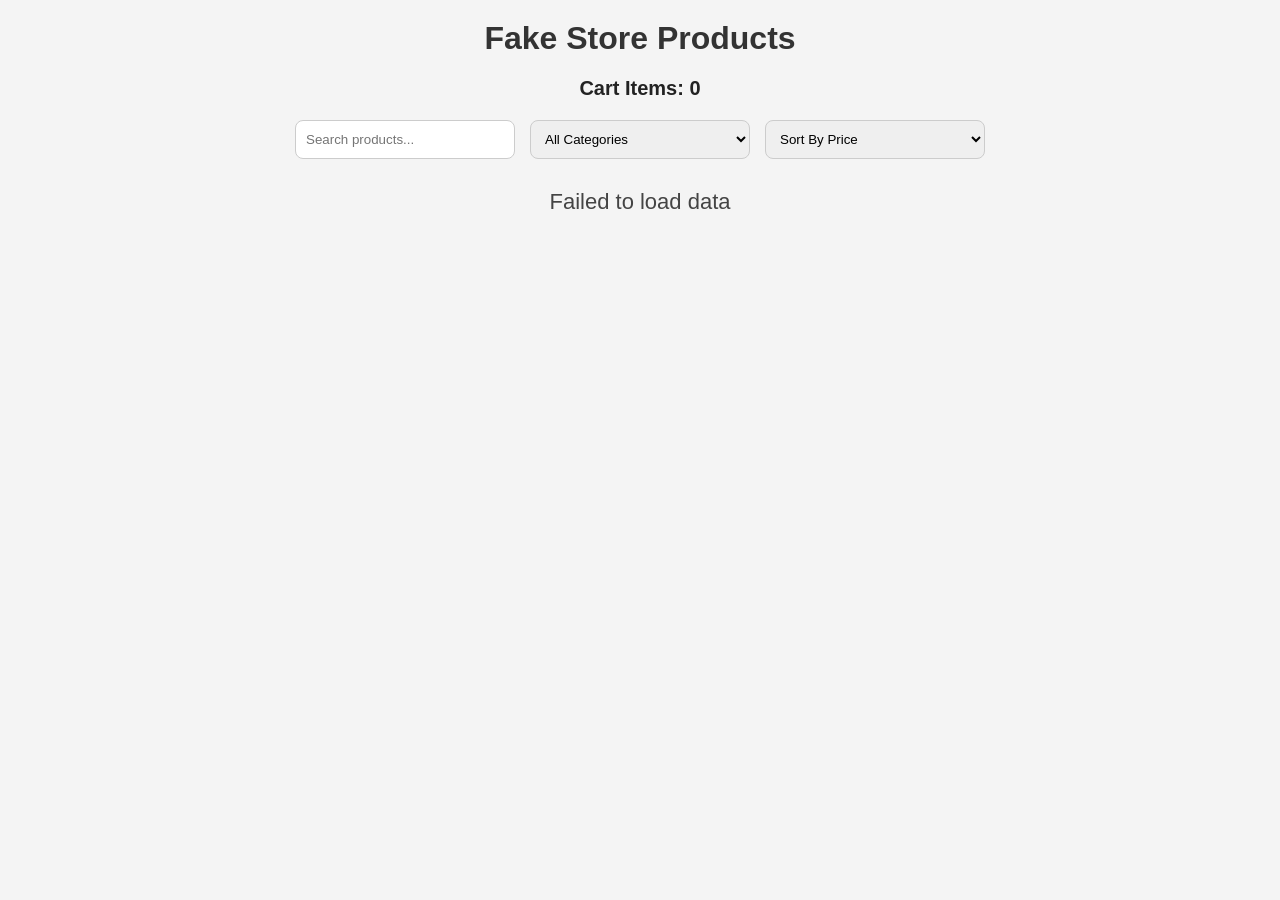
<file: task5/index.html>
<!DOCTYPE html>
<html lang="en">
<head>
    <meta charset="UTF-8">
    <meta name="viewport" content="width=device-width, initial-scale=1.0">
    <title>Final Task(TASK-5)</title>
    <link rel="stylesheet" href="task5.css">
</head>
<body>
    <h1>Fake Store Products</h1>

  <div id="cart-count">Cart Items: 0</div>

  <div class="controls">
    <input type="text" id="search" placeholder="Search products...">

    <select id="categoryFilter">
      <option value="all">All Categories</option>
    </select>

    <select id="sortPrice">
      <option value="">Sort By Price</option>
      <option value="low">Low → High</option>
      <option value="high">High → Low</option>
    </select>
  </div>

  <div id="loading">Loading...</div>
  <div id="error"></div>

  <div class="products-container" id="products"></div>
      

    <script src="task5.js"></script>
</body>
</html>
</file>
<file: task5/task5.css>
*{
      margin:0;
      padding:0;
      box-sizing:border-box;
      font-family:Arial, Helvetica, sans-serif;
    }

    body{
      background:#f4f4f4;
      padding:20px;
    }

    h1{
      text-align:center;
      margin-bottom:20px;
      color:#333;
    }

    .controls{
      display:flex;
      flex-wrap:wrap;
      gap:15px;
      justify-content:center;
      margin-bottom:25px;
    }

    .controls input,
    .controls select{
      padding:10px;
      border:1px solid #ccc;
      border-radius:8px;
      outline:none;
      width:220px;
    }

    #loading,
    #error{
      text-align:center;
      font-size:22px;
      margin-top:30px;
      color:#444;
    }

    .products-container{
      display:grid;
      grid-template-columns:repeat(auto-fit, minmax(300px, 1fr));
      gap:20px;
    }

    .card{
      background:white;
      border-radius:15px;
      padding:15px;
      width:300px;
      margin:auto;
      box-shadow:0 4px 10px rgba(0,0,0,0.1);
      transition:0.3s;
      display:flex;
      flex-direction:column;
      justify-content:space-between;
    }

    .card:hover{
      transform:translateY(-8px);
      box-shadow:0 8px 18px rgba(0,0,0,0.2);
    }

    .card img{
      width:100%;
      height:220px;
      object-fit:contain;
    }

    .card h3{
      margin:15px 0 10px;
      font-size:18px;
      color:#222;
    }

    .price{
      color:green;
      font-size:20px;
      font-weight:bold;
      margin-bottom:10px;
    }

    .desc{
      color:#555;
      margin-bottom:15px;
      line-height:1.5;
    }

    .btn-group{
      display:flex;
      gap:10px;
    }

    button{
      flex:1;
      padding:10px;
      border:none;
      border-radius:8px;
      cursor:pointer;
      font-weight:bold;
      transition:0.3s;
    }

    .view-btn{
      background:#007bff;
      color:white;
    }

    .view-btn:hover{
      background:#0056b3;
    }

    .cart-btn{
      background:#28a745;
      color:white;
    }

    .cart-btn:hover{
      background:#1e7e34;
    }

    #cart-count{
      text-align:center;
      margin-bottom:20px;
      font-size:20px;
      font-weight:bold;
      color:#222;
    }

    @media(max-width:768px){
      .controls{
        flex-direction:column;
        align-items:center;
      }

      .controls input,
      .controls select{
        width:90%;
      }

      .card{
        width:100%;
      }
    }
</file>
